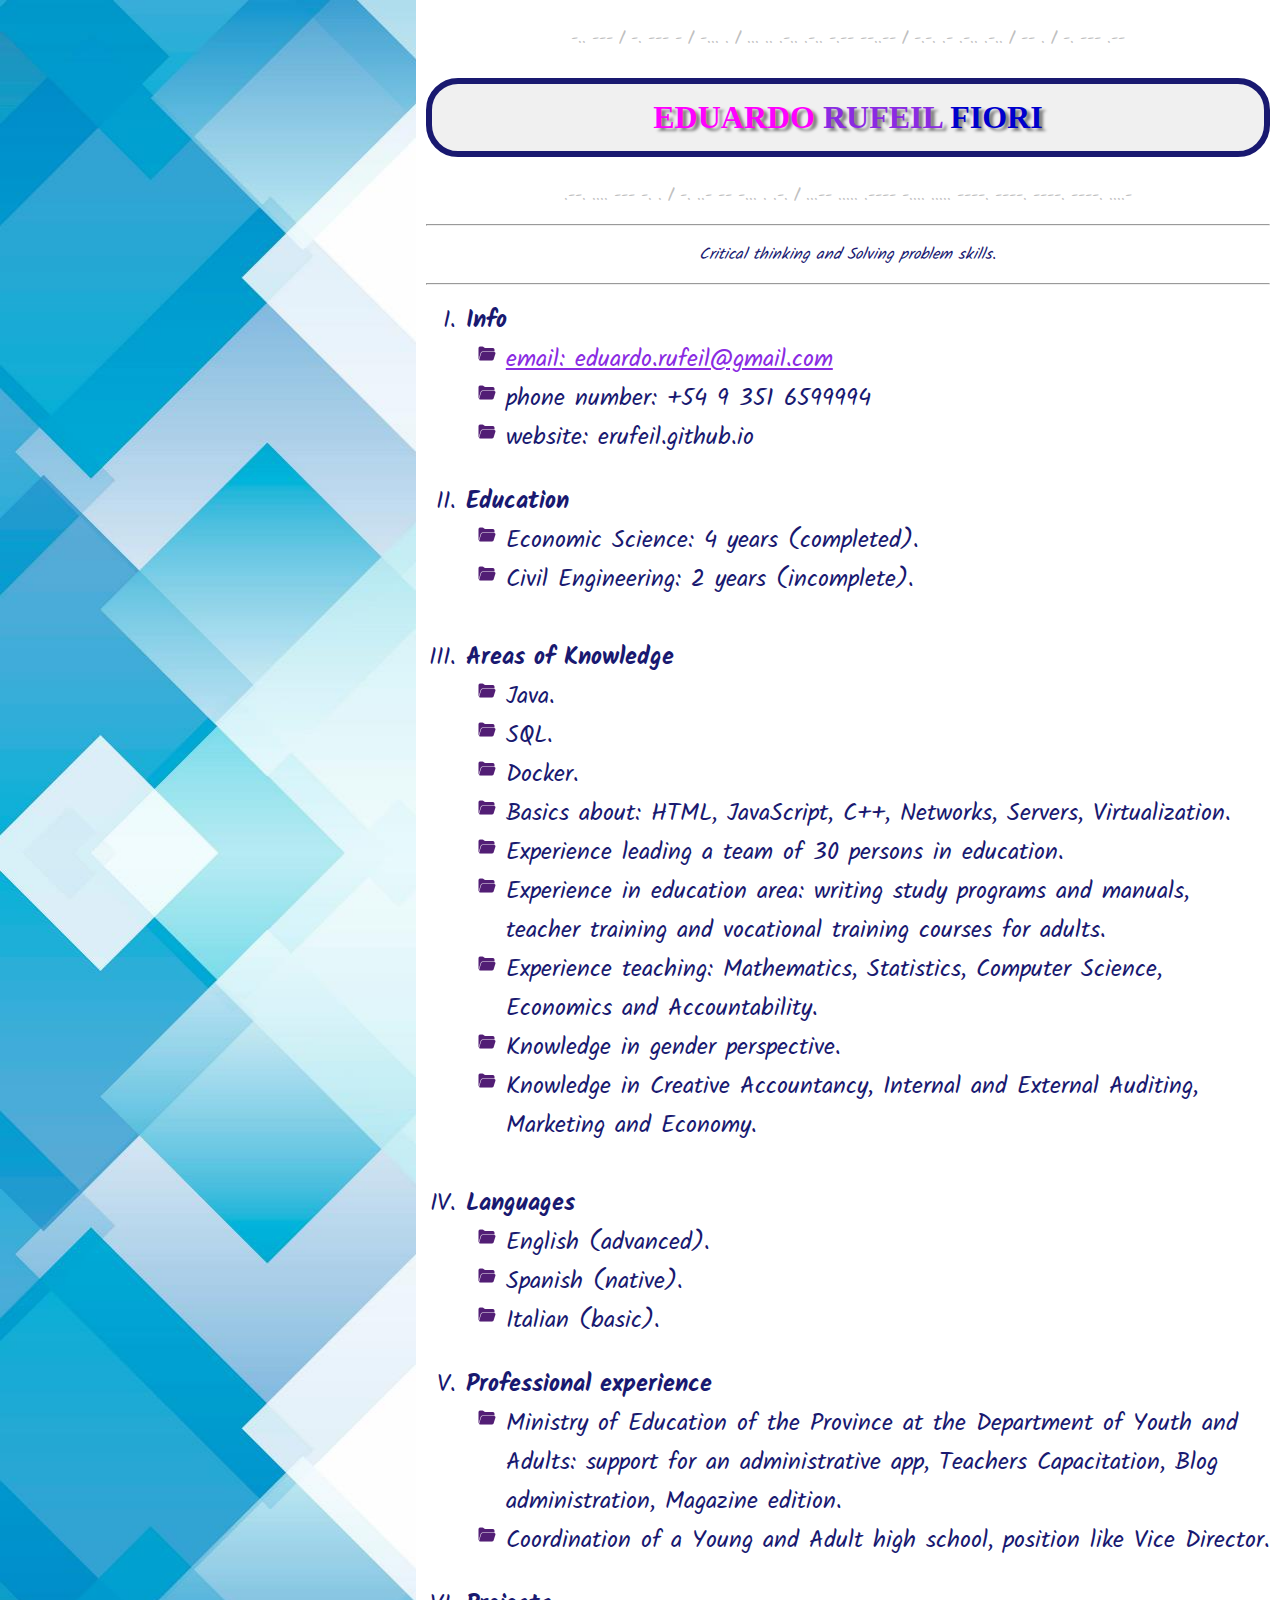
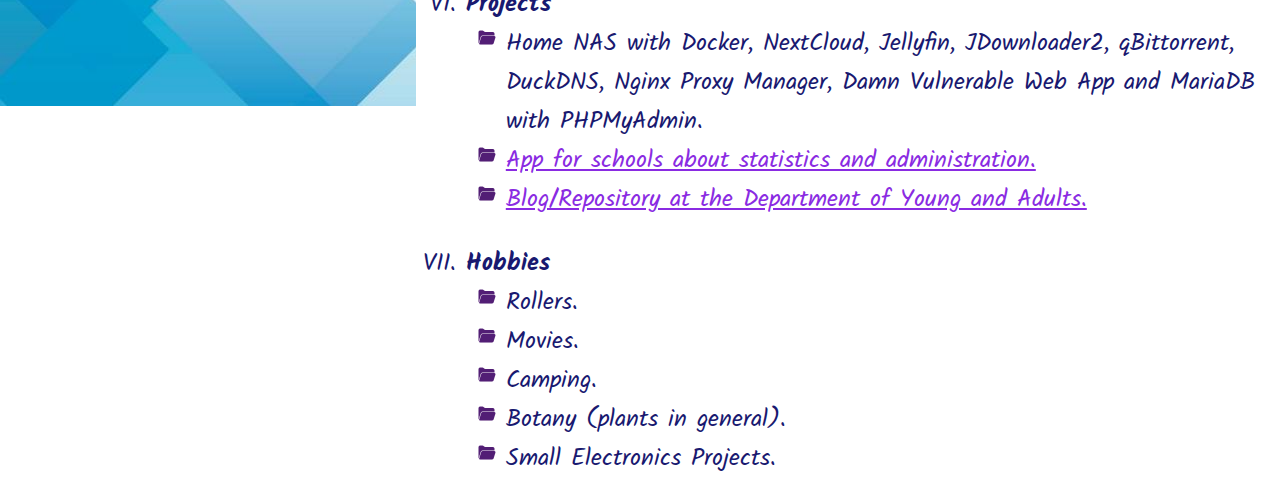
<file: index.html>
<!DOCTYPE html>
<html lang="en-us">
<head>
    <meta charset="utf-8">
    <meta name="keywords" content="eduardo,rufeil,fiori,cv,github">
    <title>eRuf</title>
    <link rel="stylesheet" href="style.css" />
    <style>

/* Font: Kalam & Permanent+Marker*/

@import url('https://fonts.googleapis.com/css2?family=Kalam&family=Permanent+Marker&display=swap');

    </style>
</head>


<body>
    <section id="pantalla-dividida">

        <div class="izquierda">
        </div>

        <div class="derecha">
            <center>
            <p><span style="color:Silver">-.. --- / -. --- - / -... . / ... .. .-.. .-.. -.-- --..-- / -.-. .- .-.. .-.. / -- . / -. --- .--</span></p>
            <h2><span style="color:Magenta">EDUARDO </span><span style="color:BlueViolet">RUFEIL </span><span style="color:MediumBlue">FIORI</h2>
            <p><span style="color:Silver">.--. .... --- -. . / -. ..- -- -... . .-. / ...-- ..... .---- -.... ..... ----. ----. ----. ----. ....- </span></p>

            <hr> <!-- linea separadora -->
            <p><i>Critical thinking and Solving problem skills.</i></p>
            <hr> <!-- linea separadora -->
            </center>

<!--  1 Info ------------------- -->        
            <ol>
                    <li style="list-style-type: upper-roman"><b>Info</b></li>
                    <ul>
                        <li><a href="mailto:eduardo.rufeil@gmail.com"> email: eduardo.rufeil@gmail.com </a></li>
                        <li>phone number: +54 9 351 6599994</li>
                        <li>website: erufeil.github.io</li>
                    </ul>        
                    <br>
<!--  2 Education ------------------- -->   
                    <li style="list-style-type: upper-roman"><b>Education</b>
                    <ul> 
                        <li>Economic Science: 4 years (completed).</li>
                        <li>Civil Engineering: 2 years (incomplete).</li>
                    </ul>
                      <br>
<!--  3 Areas of Knowledge ------------------- -->
                    <li style="list-style-type: upper-roman"><b>Areas of Knowledge</b>
                    <ul> 
                        <li>Java.</li>
                        <li>SQL.</li>
                        <li>Docker.</li>
                        <li>Basics about: HTML, JavaScript, C++, Networks, Servers, Virtualization.</li>
                        <li>Experience leading a team of 30 persons in education.</li>
                        <li>Experience in education area: writing study programs and manuals, teacher training and vocational training courses for adults.</li>
                        <li>Experience teaching: Mathematics, Statistics, Computer Science, Economics and Accountability.</li>
                        <li>Knowledge in gender perspective.</li>
                        <li>Knowledge in Creative Accountancy, Internal and External Auditing,
Marketing and Economy.</li>
                    </ul>
                    <br>
<!--  4 Languages -------------------  -->
                    <li style="list-style-type: upper-roman"><b>Languages</b></li>
                    <ul> 
                        <li>English (advanced).</li>
                        <li>Spanish (native).</li>
                        <li>Italian (basic).</li>
                    </ul>
                    <br>
<!--  5 Professional experience ------------------- -->
                    <li style="list-style-type: upper-roman"><b>Professional experience</b></li>
                    <ul> 
                        <li>Ministry of Education of the Province at the Department of Youth and Adults: support for an administrative app, Teachers Capacitation, Blog administration, Magazine edition.</li>
                        <li>Coordination of a Young and Adult high school, position like Vice Director.</li>
                    </ul>
                    <br>
<!--  6 Projects ------------------- -->       
                    <li style="list-style-type: upper-roman"><b>Projects</b></li>
                    <ul> 
                        <li>Home NAS with Docker, NextCloud, Jellyfin, JDownloader2, qBittorrent, DuckDNS, Nginx Proxy Manager, Damn Vulnerable Web App and
MariaDB with PHPMyAdmin.</li>
                        <li><a target="_blank" href="https://equipotecnico-dgeja.blogspot.com/search/label/Sistema%20Voces">App for schools about statistics and administration.</li>
                        <li><a target="_blank" href="https://equipotecnico-dgeja.blogspot.com/">Blog/Repository at the Department of Young and Adults.</a></li>
                    </ul>
                    <br>
<!--  7 Hobbies ------------------- -->
                    <li style="list-style-type: upper-roman"><b>Hobbies</b></li>
                    <ul> 
                        <li>Rollers.</li>
                        <li>Movies.</li>
                        <li>Camping.</li>
                        <li>Botany (plants in general).</li>
                        <li>Small Electronics Projects.</li>
                        </ul>  
                    <br>              
            </ol>
        </div>
    </section>
</body>
</html>
</file>
<file: style.css>
/* definicion de body */
body {
font-family: 'Kalam', cursive;
color: MidnightBlue;
font-size: 1rem;
margin: 0;
padding: 0;
}

.izquierda {
    background: url(img1.jpg) left top, url(img2.jpg) left bottom;
    background-repeat: no-repeat;
    width: 33%;
    height: 1706px;
}

.derecha {
    padding: 10px;
    height: 100vh;
    width: 67%;
    height: 100vh;
}

#pantalla-dividida {
    display: flex;
}


h2 {
    font-family: 'Permanent Marker', cursive;
    text-shadow: 4px 3px 3px gray;
    color: MidnightBlue;
    font-size: 2rem;

    border-style: solid;
    border-color: rgb(25, 25, 112);/* MidnightBlue*/
    border-radius: 2rem;
    border-width: 0.4rem;
    background-color: rgb(240, 240, 240);
    padding: 15px;
    border-shadow: 4px 3px 3px gray;
}

ul {
    list-style-image: url('list1.png');
   }

li {
font-family: 'Kalam', cursive;
color: MidnightBlue;
font-size: 1.5rem;
}

/*
MidnightBlue 	#191970 	rgb(25, 25, 112)
    border: 5px blue dotted

*/




a:link{
    color: BlueViolet; /* BlueViolet #8A2BE2 rgb(138, 43, 226)*/
    }
a:visited{
    color: MidnightBlue; /* MidnightBlue  rgb(25, 25, 112) */
    }
a:hover{
    background-color: BlueViolet; /* MediumOrchid #BA55D3 rgb(186, 85, 211) */
    color: rgb(255, 255, 255);
    }
a:active{
    color: Lime; /*  */
    }
</file>
